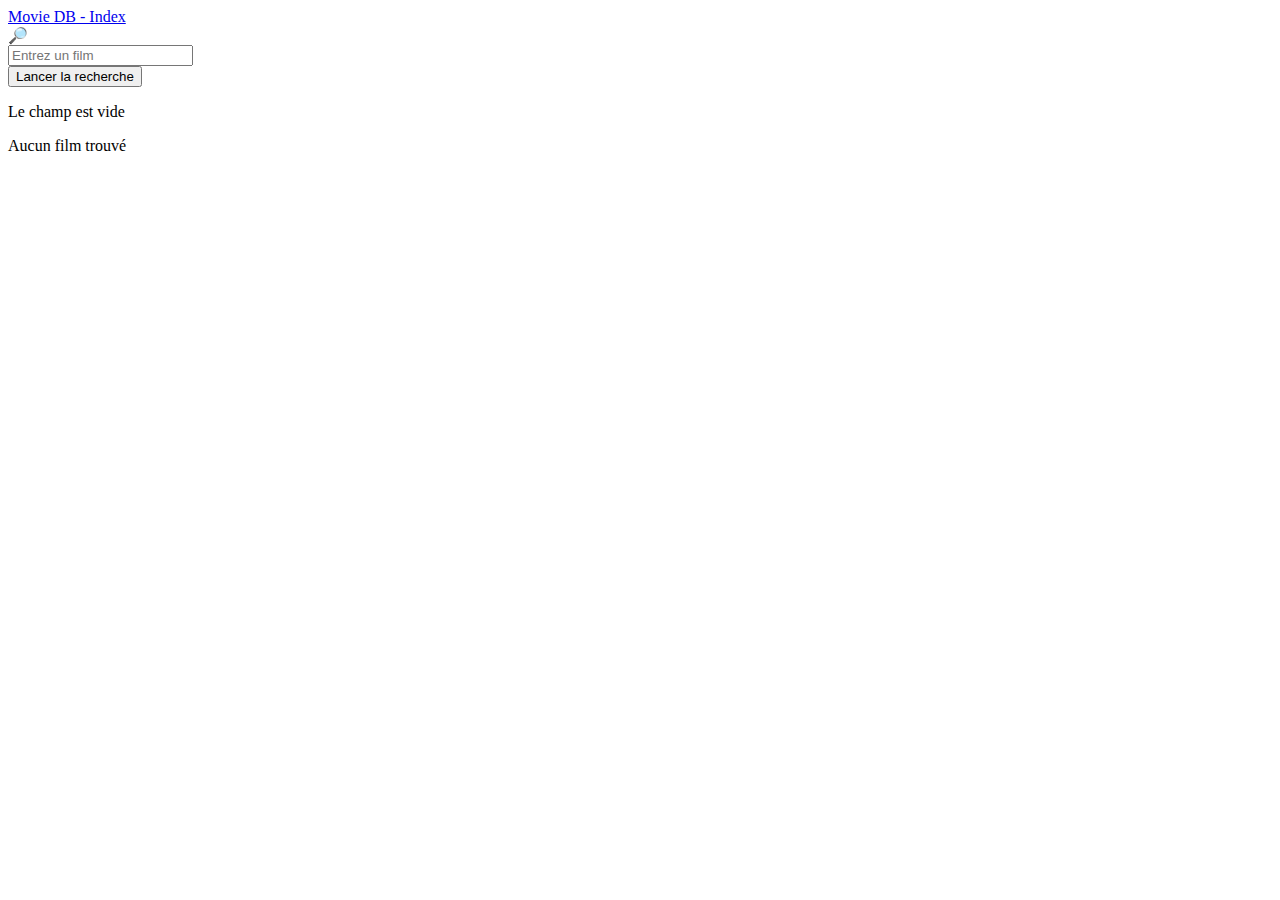
<file: index.html>
<!DOCTYPE html>
<html>
  <head>
    <title>Exercice</title>
    <link
      href="https://cdn.jsdelivr.net/npm/bootstrap@5.0.0/dist/css/bootstrap.min.css"
      rel="stylesheet"
      integrity="sha384-wEmeIV1mKuiNpC+IOBjI7aAzPcEZeedi5yW5f2yOq55WWLwNGmvvx4Um1vskeMj0"
      crossorigin="anonymous"
    />
    <link rel="stylesheet" href="css/main.css" />
  </head>
  <body>
    <nav class="navbar navbar-dark bg-dark">
      <a class="navbar-brand ms-4" href="index.html">Movie DB - Index</a>
    </nav>
    <div class="container">
      <!-- SEARCH FORM -->
      <div id="search-form" class="row mt-4 col-6 offset-3">
        <form>
          <div class="form-group">
            <div class="input-group">
              <div class="input-group-text">🔎</div>
              <input
                type="text"
                class="form-control"
                id="search-input"
                placeholder="Entrez un film"
              />
            </div>

            <input
              class="btn btn-primary mt-2"
              type="button"
              id="search-button"
              value="Lancer la recherche"
            />
          </div>
        </form>
      </div>
      <!-- SEARCH MESSAGES IN CASE OF ERROR -->
      <div class="row mt-4 col-6 offset-3">
        <p class="error input-empty d-none">Le champ est vide</p>
        <p class="error film-not-found d-none">Aucun film trouvé</p>
      </div>
    </div>
    <script
      src="https://cdn.jsdelivr.net/npm/bootstrap@5.0.0/dist/js/bootstrap.bundle.min.js"
      integrity="sha384-p34f1UUtsS3wqzfto5wAAmdvj+osOnFyQFpp4Ua3gs/ZVWx6oOypYoCJhGGScy+8"
      crossorigin="anonymous"
    ></script>
    <script
      src="https://code.jquery.com/jquery-3.6.0.min.js"
      integrity="sha256-/xUj+3OJU5yExlq6GSYGSHk7tPXikynS7ogEvDej/m4="
      crossorigin="anonymous"
    ></script>
    <script src="js/constant.js"></script>
    <script src="js/index.js"></script>
  </body>
</html>
</file>
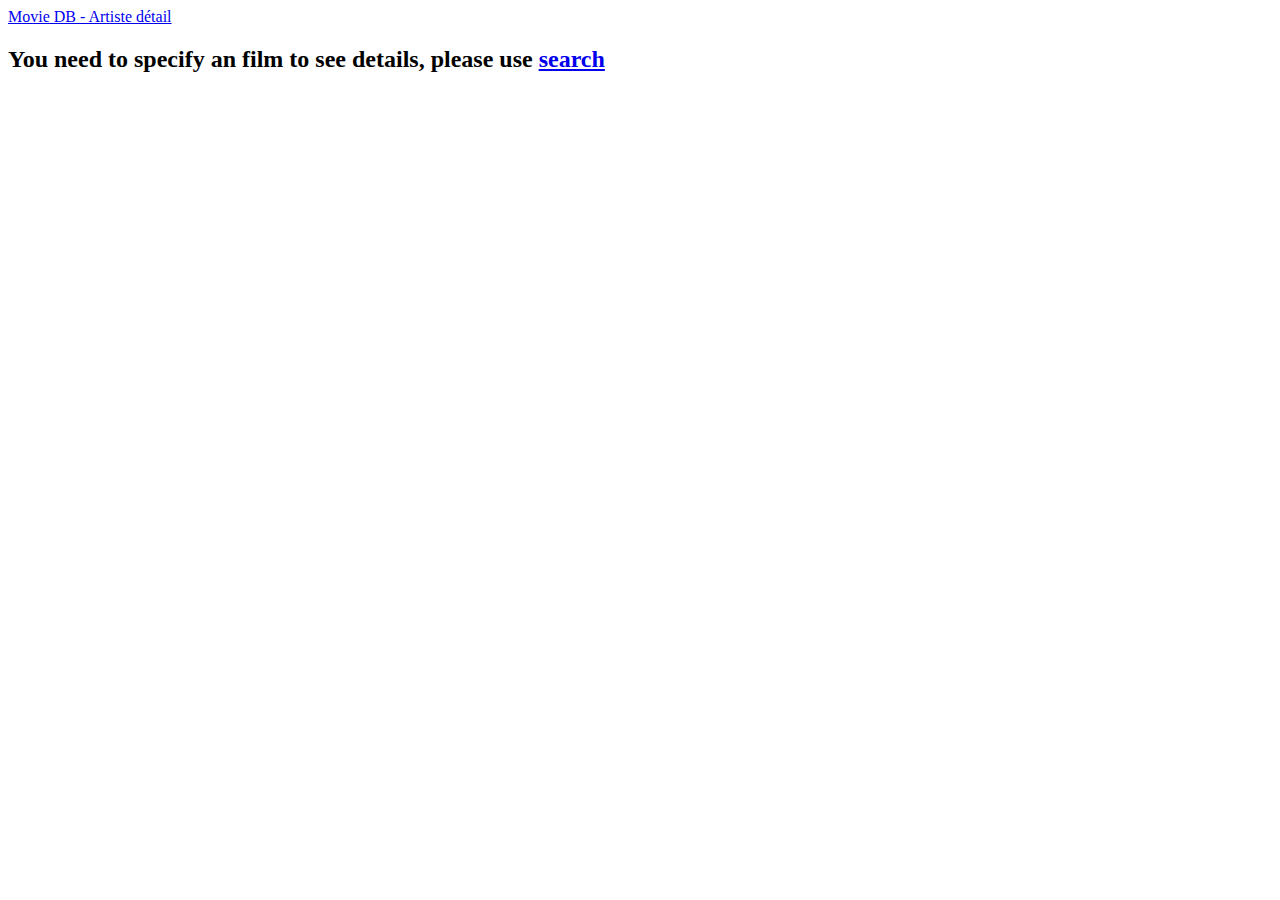
<file: artist.html>
<!DOCTYPE html>
<html>
  <head>
    <title>Exercice</title>
    <link
      href="https://cdn.jsdelivr.net/npm/bootstrap@5.0.0/dist/css/bootstrap.min.css"
      rel="stylesheet"
      integrity="sha384-wEmeIV1mKuiNpC+IOBjI7aAzPcEZeedi5yW5f2yOq55WWLwNGmvvx4Um1vskeMj0"
      crossorigin="anonymous"
    />
    <link rel="stylesheet" href="css/main.css" />
    <link rel="stylesheet" href="css/artist.css" />
  </head>
  <body>
    <nav class="navbar navbar-dark bg-dark">
      <a class="navbar-brand ms-4" href="index.html">Movie DB - Artiste détail</a>
    </nav>
    <div class="container">
        <div class="d-flex mt-4">
          <div class="left mx-4"></div>
          <div class="right">
            <h2 class="artist-name"></h2>
            <p class="birthday"></p>
            <p class="deathday"></p>
            <p class="placeofbirth"></p>
          </div>
        </div>
      </div>
    </div>
    <script
      src="https://cdn.jsdelivr.net/npm/bootstrap@5.0.0/dist/js/bootstrap.bundle.min.js"
      integrity="sha384-p34f1UUtsS3wqzfto5wAAmdvj+osOnFyQFpp4Ua3gs/ZVWx6oOypYoCJhGGScy+8"
      crossorigin="anonymous"
    ></script>
    <script
      src="https://code.jquery.com/jquery-3.6.0.min.js"
      integrity="sha256-/xUj+3OJU5yExlq6GSYGSHk7tPXikynS7ogEvDej/m4="
      crossorigin="anonymous"
    ></script>
    <script src="js/constant.js"></script>
    <script src="js/utils.js"></script>
    <script src="js/artist.js"></script>
  </body>
</html>
</file>
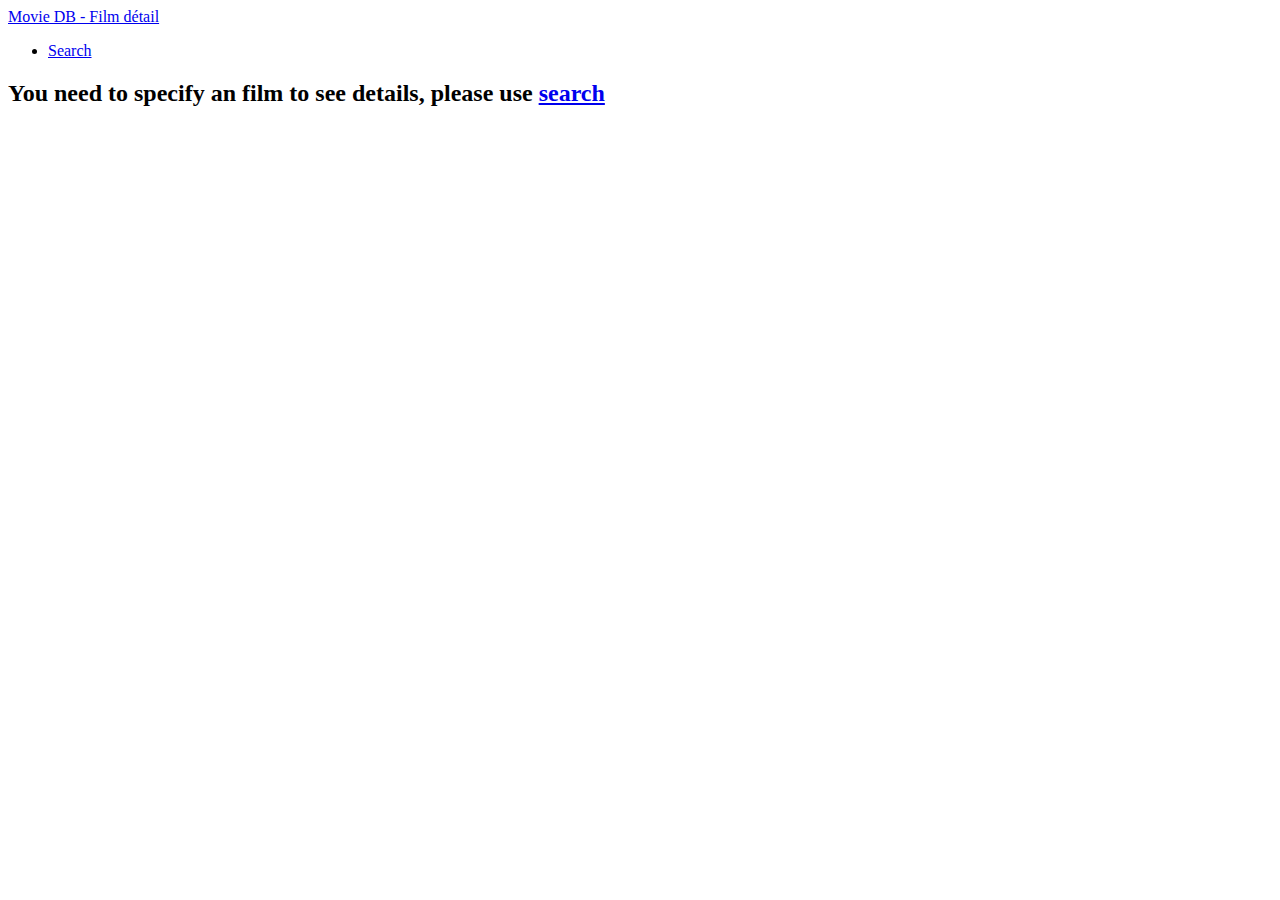
<file: film.html>
<!DOCTYPE html>
<html>
  <head>
    <title>Exercice</title>
    <link
      href="https://cdn.jsdelivr.net/npm/bootstrap@5.0.0/dist/css/bootstrap.min.css"
      rel="stylesheet"
      integrity="sha384-wEmeIV1mKuiNpC+IOBjI7aAzPcEZeedi5yW5f2yOq55WWLwNGmvvx4Um1vskeMj0"
      crossorigin="anonymous"
    />
    <link rel="stylesheet" href="css/main.css" />
    <link rel="stylesheet" href="css/film.css" />
  </head>
  <body>
    <nav class="navbar navbar-dark bg-dark">
      <a class="navbar-brand ms-4" href="index.html">Movie DB - Film détail</a>

      <ul class="navbar-nav me-auto mb-2 mb-lg-0">
        <li class="nav-item">
          <a class="nav-link active" aria-current="page" href="search.html">Search</a>
        </li>
      </ul>
    </nav>
    <div class="container">
      <div class="backdrop">
        <div class="custom-bg d-flex mt-4">
          <div class="left mx-4"></div>
          <div class="right">
            <h2 class="title-movie"></h2>
            <h3>Synopsis</h3>
            <p class="overview"></p>
          </div>
        </div>
      </div>

      <div class="cast d-flex">

      </div>
    </div>
    <script
      src="https://cdn.jsdelivr.net/npm/bootstrap@5.0.0/dist/js/bootstrap.bundle.min.js"
      integrity="sha384-p34f1UUtsS3wqzfto5wAAmdvj+osOnFyQFpp4Ua3gs/ZVWx6oOypYoCJhGGScy+8"
      crossorigin="anonymous"
    ></script>
    <script
      src="https://code.jquery.com/jquery-3.6.0.min.js"
      integrity="sha256-/xUj+3OJU5yExlq6GSYGSHk7tPXikynS7ogEvDej/m4="
      crossorigin="anonymous"
    ></script>
    <script src="js/constant.js"></script>
    <script src="js/utils.js"></script>
    <script src="js/film.js"></script>
  </body>
</html>
</file>
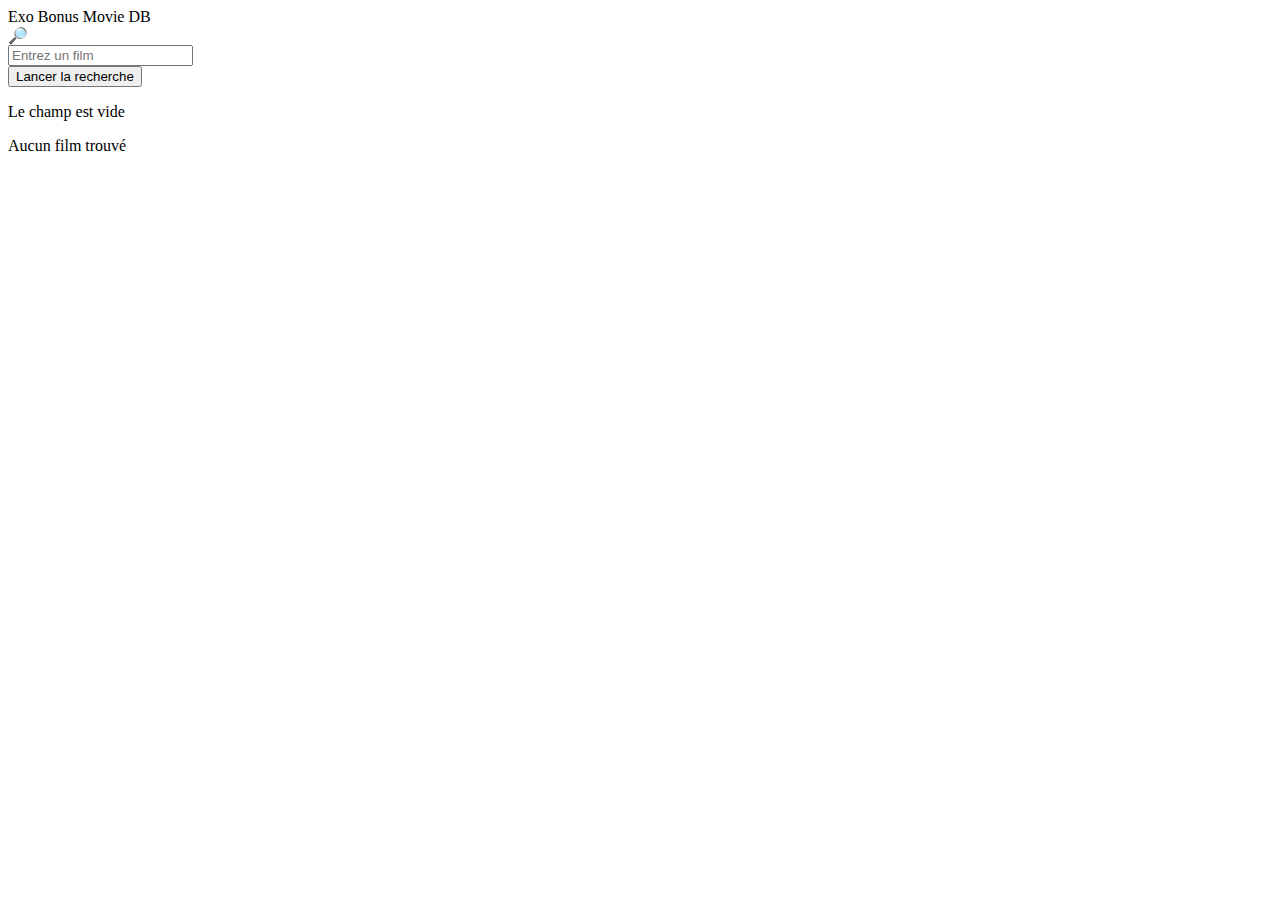
<file: search.html>
<!DOCTYPE html>
<html>
  <head>
    <title>Exercice</title>
    <link
      href="https://cdn.jsdelivr.net/npm/bootstrap@5.0.0/dist/css/bootstrap.min.css"
      rel="stylesheet"
      integrity="sha384-wEmeIV1mKuiNpC+IOBjI7aAzPcEZeedi5yW5f2yOq55WWLwNGmvvx4Um1vskeMj0"
      crossorigin="anonymous"
    />
    <link rel="stylesheet" href="css/main.css" />
  </head>
  <body>
    <nav class="navbar navbar-dark bg-dark">
      <a class="navbar-brand ms-4">Exo Bonus Movie DB</a>
    </nav>
    <div class="container">
      <!-- SEARCH FORM -->
      <div id="search-form" class="row mt-4 col-6 offset-3">
        <form>
          <div class="form-group">
            <div class="input-group">
              <div class="input-group-text">🔎</div>
              <input
                type="text"
                class="form-control"
                id="search-input"
                placeholder="Entrez un film"
              />
            </div>

            <input
              class="btn btn-primary mt-2"
              type="button"
              id="search-button"
              value="Lancer la recherche"
            />
          </div>
        </form>
      </div>
      <!-- SEARCH MESSAGES IN CASE OF ERROR -->
      <div class="row mt-4 col-6 offset-3">
        <p class="error input-empty d-none">Le champ est vide</p>
        <p class="error film-not-found d-none">Aucun film trouvé</p>
      </div>
      <!-- RESULT PAGINATION -->
      <div class="row mt-4 col-8 offset-2" id="pagination"></div>
      <!-- SEARCH RESULTS IN CASE OF ERROR -->
      <div class="row mt-4 col-8 offset-2">
        <!-- RESULTS COUNT -->
        <div class="results-count"></div>

        <!-- RESULTS LIST -->
        <div class="results-list">
          <!-- c'est ici que vont s'afficher les films -->
        </div>
      </div>
    </div>
    <script
      src="https://cdn.jsdelivr.net/npm/bootstrap@5.0.0/dist/js/bootstrap.bundle.min.js"
      integrity="sha384-p34f1UUtsS3wqzfto5wAAmdvj+osOnFyQFpp4Ua3gs/ZVWx6oOypYoCJhGGScy+8"
      crossorigin="anonymous"
    ></script>
    <script
      src="https://code.jquery.com/jquery-3.6.0.min.js"
      integrity="sha256-/xUj+3OJU5yExlq6GSYGSHk7tPXikynS7ogEvDej/m4="
      crossorigin="anonymous"
    ></script>
    <script src="js/constant.js"></script>
    <script src="js/search.js"></script>
  </body>
</html>
</file>
<file: css/main.css>
.img-poster {
  width: 150px;
}
</file>
<file: css/artist.css>
.left img {
  width: 150px;
  border-radius: 8px;
}

.custom-bg {
  background-image: linear-gradient(
    to right,
    rgba(8.24%, 8.63%, 10.59%, 0.8) 150px,
    rgba(8.24%, 8.63%, 10.59%, 0.74) 100%
  );
}

.right {
  color: black;
}
</file>
<file: css/film.css>
.left img {
  width: 150px;
  border-radius: 8px;
}

.custom-bg {
  background-image: linear-gradient(
    to right,
    rgba(8.24%, 8.63%, 10.59%, 0.8) 150px,
    rgba(8.24%, 8.63%, 10.59%, 0.74) 100%
  );
}

.right {
  color: white;
}

.cast {
  width: 100%;
  overflow-x: scroll;
}

.cast h2 {
  height: 75px;
  display: flex;
  align-items: center;
}
</file>
